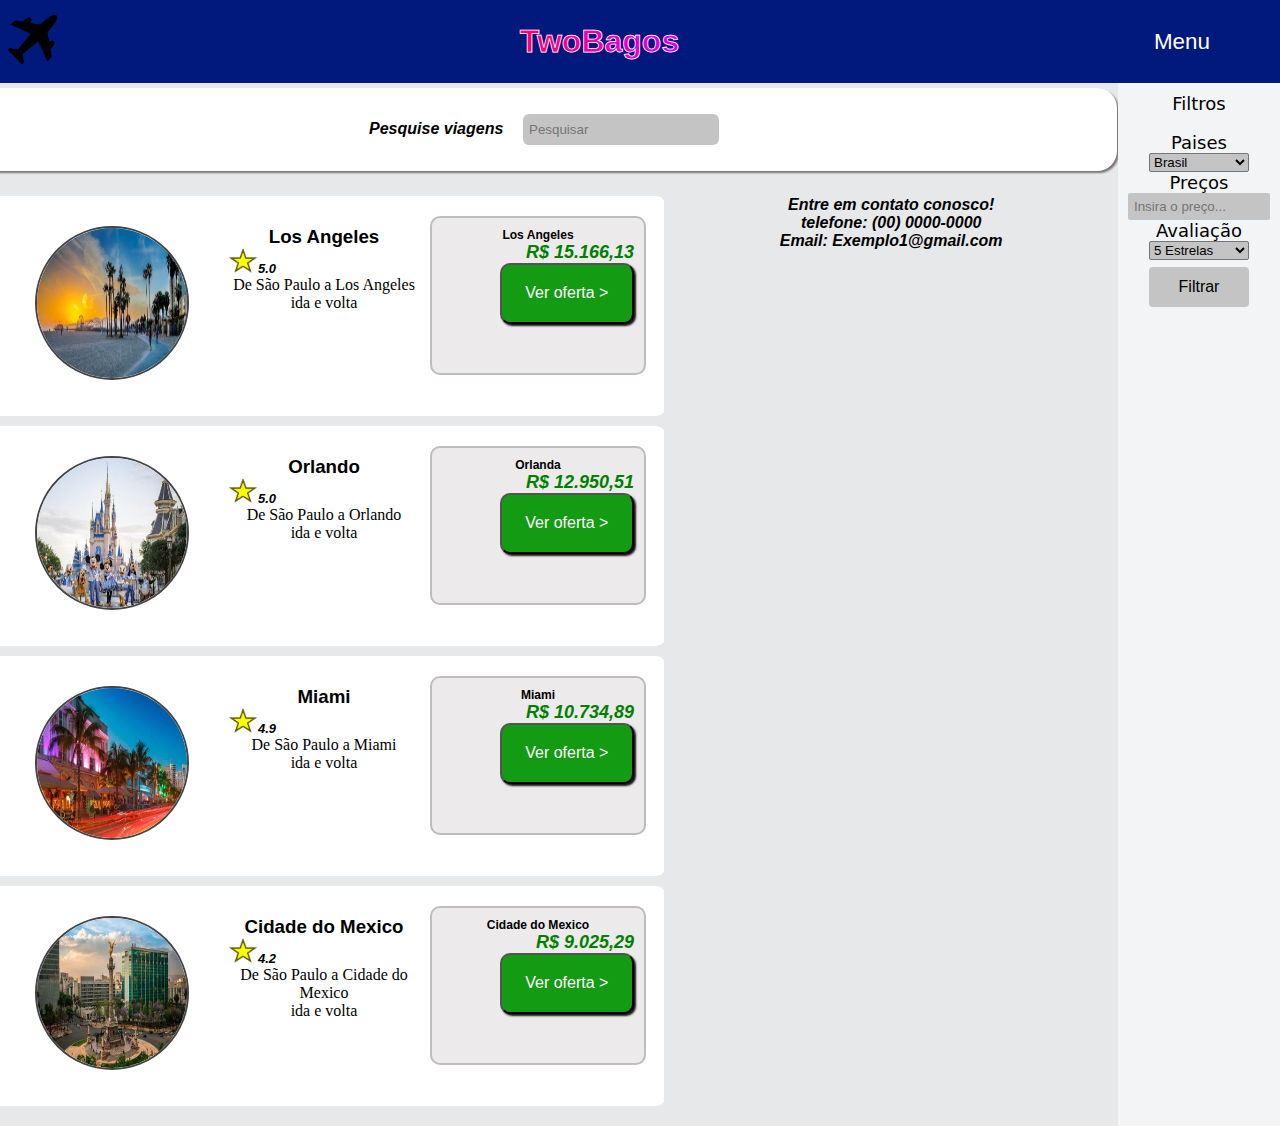
<file: trabalho joel/index.html>
<!DOCTYPE html>
<html lang="pt-br">
<head>
    <meta charset="UTF-8">
    <meta http-equiv="X-UA-Compatible" content="IE=edge">
    <meta name="viewport" content="width=device-width, initial-scale=1.0">
    <link rel="stylesheet" href="css/style.css">
    <link rel="shortcut icon" href="images/aviao2.png" type="image/x-icon">
    <script src="js/script.js"></script>
    <title>TwoBagos</title>
</head>
<body>   
    <nav class="menu">
        <a href="index.html"><img src="images/aviao2.png" alt="Logo"></a>

        <h2 class="TwoBagos">TwoBagos</h2>

        <div class="dropdown">
            <strong><button onclick="myFunction()" class="dropbtn">Menu</button></strong>
            <div id="myDropdown" class="dropdown-content">
                <a href="pages/hoteis.html" class="op">Hoteis</a>
                <a href="pages/sobre.html" class="op">Sobre</a>
            </div>
        </div> 
    </nav>

    <div class="base">
        
        <div class="ideia">

            <div class="pesquisa">

                <h4>Pesquise viagens</h4>

                <input type="text" class="search" placeholder=" Pesquisar"/>

            </div>

            <div class="conteudo">

            <div class="base1">

            <div class="passagem">

                <div class="hotel">

                <img src="images/viagem1.jpg" id="aviao" width="150px" height="150px">

                </div>

                <div class="classificacao">
                <h3>Los Angeles</h3>
                <h5><img src="images/star.jpg" width="30px" height="25px">5.0</h5>
                <p>De São Paulo a Los Angeles</p>
                <p>ida e volta</p>
                </div>

                <div class="comprar">
                    <h6>Los Angeles</h6>
                    <h4 style="color:green">R$ 15.166,13 </h4>
                    <button>Ver oferta ></button>                 
                </div>

            </div>

            <div class="passagem">

                <div class="hotel">

                <img src="images/viagem2.jpg" id="aviao" width="150px" height="150px">

                </div>

                <div class="classificacao">
                <h3>Orlando</h3>
                <h5><img src="images/star.jpg" width="30px" height="25px">5.0</h5>
                <p>De São Paulo a Orlando</p>
                <p>ida e volta</p>
                </div>

                <div class="comprar">
                    <h6>Orlanda</h6>
                    <h4 style="color:green">R$ 12.950,51 </h4>
                    <button>Ver oferta ></button>                 
                </div>

            </div>

            <div class="passagem">

                <div class="hotel">

                <img src="images/viagem3.jpg" id="aviao" width="150px" height="150px">

                </div>

                <div class="classificacao">
                <h3>Miami</h3>
                <h5><img src="images/star.jpg" width="30px" height="25px">4.9</h5>
                <p>De São Paulo a Miami</p>
                <p>ida e volta</p>
                </div>

                <div class="comprar">
                    <h6>Miami</h6>
                    <h4 style="color:green">R$ 10.734,89 </h4>
                    <button>Ver oferta ></button>                 
                </div>

            </div>
            <div class="passagem">

                <div class="hotel">

                <img src="images/viagem4.jpg" id="aviao" width="150px" height="150px">

                </div>

                <div class="classificacao">
                <h3>Cidade do Mexico</h3>
                <h5><img src="images/star.jpg" width="30px" height="25px">4.2</h5>
                <p>De São Paulo a Cidade do Mexico</p>
                <p>ida e volta</p>
                </div>

                <div class="comprar">
                    <h6>Cidade do Mexico</h6>
                    <h4 style="color:green">R$ 9.025,29 </h4>
                    <button>Ver oferta ></button>                 
                </div>
            </div>
        </div>
        <div class="base2">
                <h4>Entre em contato conosco!</h4>
                <h4>telefone: (00) 0000-0000</h4>
                <h4>Email: Exemplo1@gmail.com</h4>

            </div>
    </div>
</div>

    <div class="lateral">

        <p>Filtros</p>
        <br>
        <form method="get">

            <p>Paises</p><select name="paises" form="paises">
                <option value="brasil">Brasil</option>
                <option value="argentina">Argentina</option>
                <option value="espanha">Espanha</option>
                <option value="portugal">Portugal</option>
                <option value="usa">USA</option>
                <option value="canada">Canadá</option>
                <option value="russia">Rússia</option>
                <option value="maldivas">Maldivas</option>

                </select>
        <br>             
            <p>Preços</p><input placeholder="Insira o preço..."></input>
        <br>
            <p>Avaliação</p><select name="av" form="av">
                <option value="1">5 Estrelas</option>
                <option value="2">4 Estrelas</option>
                <option value="3">3 Estrelas</option>
                <option value="4">2 Estrelas</option>
                <option value="5">1 Estrela</option>
                <option value="0">0 Estrela</option>

                </select>
                <br>
        </form>

        <button value="submit" style="margin-top: 5%;"> Filtrar </button>

    </div>
    </div>

    
</body>
</html>
</file>
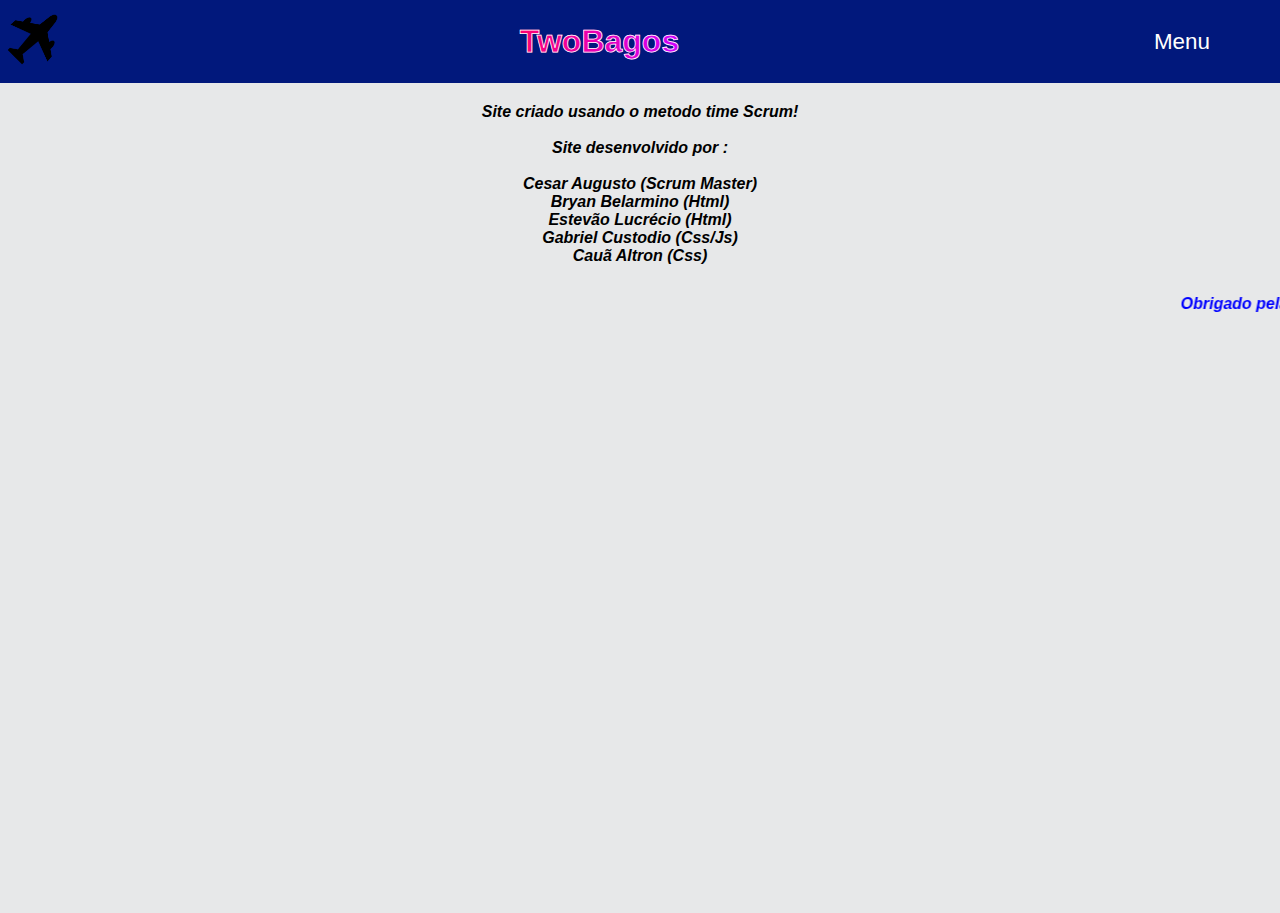
<file: trabalho joel/pages/sobre.html>
<!DOCTYPE html>
<html lang="en">
<head>
    <meta charset="UTF-8">
    <meta http-equiv="X-UA-Compatible" content="IE=edge">
    <meta name="viewport" content="width=device-width, initial-scale=1.0">
    <script src="../js/script.js"></script>
    <link rel="stylesheet" href="../css/style.css">
    <title>Sobre</title>
</head>
<body>  
    <nav class="menu">
        <a href="../index.html"><img src="../images/aviao2.png" alt="Logo"></a>

        <h2 class="TwoBagos">TwoBagos</h2>

        <div class="dropdown">
            <strong><button onclick="myFunction()" class="dropbtn">Menu</button></strong>
            <div id="myDropdown" class="dropdown-content">
                <a href="../pages/hoteis.html" class="op">Hoteis</a>
                <a href="sobre.html" class="op">Sobre</a>
            </div>
        </div> 
    </nav>

    <div class="sobre">

        <h4>Site criado usando o metodo time Scrum!</h4><br>
        <h4>Site desenvolvido por : <br> <br> Cesar Augusto (Scrum Master) <br> Bryan Belarmino (Html) <br> Estevão Lucrécio (Html) <br> Gabriel Custodio (Css/Js) <br> Cauã Altron (Css)</h4>
        <marquee><h4 style="color:blue">Obrigado pela atenção !</h4></marquee>
    </div>

</body>
</html>
</file>
<file: trabalho joel/css/style.css>
*{
    margin: 0;
    padding: 0;
}

body{
    background-color: #f3f4f5;
}

.menu{
    width: 100%;
    height: 83px;
    background-color: rgb(1, 24, 124);
    display: flex;
    justify-content: space-between;
    align-items: center;
}

.menu h2{
    color: black;
    text-decoration: none;
    display: flex;
    justify-content: center;
}

.menu img{
    width: 65px;
    height: 65px;
}

.menu a{
    text-decoration: none;
}

.menu li{
    display: inline-block;
    margin-right: 10px;
}

.menu .op{
    color: rgb(0, 0, 0);
    padding: 8px 12px;
    border-radius: 3px;
    transition: 1.0s;
}

.menu .op:hover{
    color: #444;
    background-color: rgb(255, 255, 255);
}

.dropbtn {
    color: white;
    padding: 20px;
    font-size: 1.4em;
    border: none;
    cursor: pointer;
    margin-right: 50px;
    background: transparent;
}
  
.dropdown {
    position: relative;
    display: inline-block;
}
  
.dropdown-content {
    display: none;
    position: absolute;
    min-width: 160px;
    box-shadow: 0px 8px 16px 0px rgba(0,0,0,0.2);
    z-index: 1;
}
  
.dropdown-content a {
    color: black;
    text-decoration: none;
    display: block;
    background-color: #f3f4f5;
}
  
.show {
    display:block;
}

.base {
    width: 100%;
    height: 100%;
    display: flex;
    background-color: #f3f4f5;
    justify-content: end;
}

.lateral {
    width: 20vw;
    height: 150%;
    background-color: #f3f4f5;
    text-align: center;
    padding: 10px;
    border-radius: 2px;
    font-style: normal;
    font-family: 'Trebuchet MS', 'Lucida Sans Unicode', 'Lucida Grande', 'Lucida Sans', Arial, sans-serif;

}

.lateral select{
    width: 100px;
    background-color: rgb(196, 196, 196);
    color: rgb(0, 0, 0);
    border-radius: 2px;
    cursor: pointer;
}

.lateral input{
    width: 130px;
    background-color: rgb(196, 196, 196);
    color: rgb(0, 0, 0);
    border-radius: 2px;
    border: none;
    padding: 6px;
}

.lateral button{
    background-color: rgb(196, 196, 196);
    color: #000000;
    border-radius: 4px;
    width: 100px;
    height: 40px;
    cursor: pointer;
    font-size: medium;
    border: none;
}

.lateral p{
    font-family: system-ui, -apple-system, BlinkMacSystemFont, 'Segoe UI', Roboto, Oxygen, Ubuntu, Cantarell, 'Open Sans', 'Helvetica Neue', sans-serif;
    font-size: large;
}

.pesquisa{
    display: flex;
    justify-content: center;
    margin: 5px;
    width: 88vw;
    background-color: rgb(255, 255, 255);
    height: 7vh;
    padding-top: 5px;
    padding: 10px;
    border-radius: 20px;
    box-shadow: 2px 2px 2px rgb(124, 116, 116);

}

.conteudo{
    width: 90vw;
    background-color: #f3f4f5;
    display: flex;
}

.pesquisa .search{
    margin-top: 16px;
    width: 15vw;
    height: 3vh;
    border-radius: 6px;
    background-color: rgb(196, 196, 196);
    color: rgb(0, 0, 0);
    border: none;
    padding: 2px;
}

.pesquisa h4{
    margin-right: 20px;
    margin-top: 22px;
}

.passagem{
    margin: 10px;
    padding: 20px;
    width: 50vw;
    height: 20vh;
    background-color: #ffffff;
    text-align: center;
    display: flex;
    justify-content: space-between;
    border-radius: 10px;
    border: #444 4px;
}


.classificacao{
    width: 15vw;
    height: 15vh;
    background-color: rgb(255, 255, 255);
    padding: 10px;

}

.comprar{
    width: 15vw;
    height: 15vh;
    background-color: rgb(236, 234, 234);
    padding: 10px;
    display: table-row;
    text-align: end;
    font-size: large;
    border-radius: 10px;
    border: #bebdbd solid 2px;

}

.hotel {
    width: 15vw;
    height: 15vh;
    background-color: rgb(255, 255, 255);
    padding: 10px;
}

.passagem button{
    background-color: rgb(20, 155, 20);
    color: white;
    width: 70%;
    height: 45%;
    box-sizing: border-box;
    border-radius: 10px;
    font-family: 'Segoe UI', Tahoma, Geneva, Verdana, sans-serif;
    font-size: medium;
    font-style: bold;
    box-shadow: 2px 2px 2px rgb(22, 21, 21);
    pointer-events: all;
    cursor: pointer;
    text-align: center;
    padding: 0%;
}

.passagem button:hover{
    background-color: rgb(13, 85, 13);
    
}

h3 {
    font-family: Arial, Helvetica, sans-serif;
}
h4 {
    font-family: Arial, Helvetica, sans-serif;
    font-style: italic;
}
h5 {
    font-family: Arial, Helvetica, sans-serif;
    text-decoration: none;
    font-size: small;
    text-align: left;
    font-style: oblique;
}
h2 {
    font-family: system-ui, -apple-system, BlinkMacSystemFont, 'Segoe UI', Roboto, Oxygen, Ubuntu, Cantarell, 'Open Sans', 'Helvetica Neue', sans-serif;
}
h6 {
    text-align: center;
    font-family: Arial, Helvetica, sans-serif;
}
.hotel img{
    border-radius: 100%;
    border: #444 2px solid;
    cursor: pointer;
}

.TwoBagos{
    background-image: linear-gradient(to left, rgb(208, 0, 255), rgb(255, 0, 111));
    -webkit-background-clip: text;
    -webkit-text-fill-color: transparent;
    font-family: 'Poppins', sans-serif, bold;
    font-size: xx-large;
    color: #000;
    color: #000;
    -webkit-text-stroke: 0.75px white;
}

.ideia{
    width: 90vw;
    height: 100vh;
    background-color: #e7e8e9;
}

.base1{
    padding: 10px;
    width: 53vw;
    background-color: #e7e8e9;
}

.base2{
    padding: 20px;
    width: 53vw;
    background-color: #e7e8e9;
    text-align: center;
}

.sobre{
    padding-top: 20px;
    text-align: center;
    background-color: #e7e8e9;
    height: 90vh;
}

.sobre marquee{
    padding: 30px;

}
</file>
